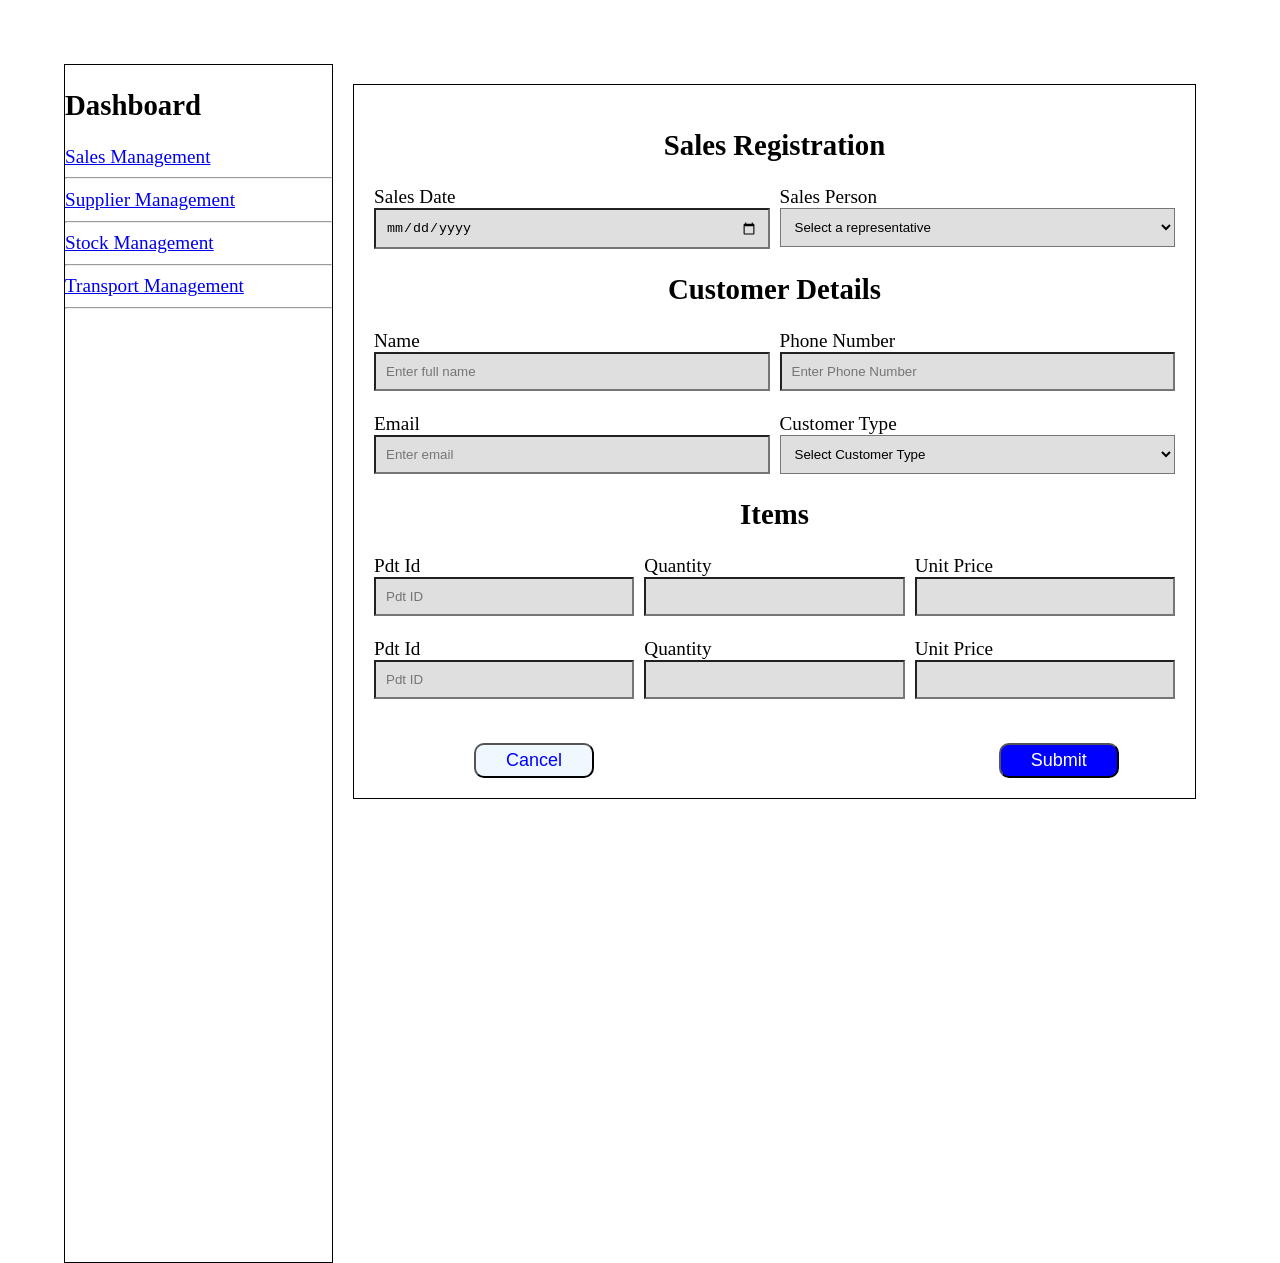
<file: index.html>
<!DOCTYPE html>
<html lang="en">
<head>
    <meta charset="UTF-8">
    <meta name="viewport" content="width=device-width, initial-scale=1.0">
    <title>Sales Registration Form</title>
    <link rel="stylesheet" href="style.css">
    <style>
        
    </style>
<body style="margin: 5%;">   
    <div class="container">
        <div class="sidebar">    
        <h2>Dashboard</h2>
        <div><a href="index.html">Sales Management</a></div><hr>
        <div> <a href="Sales Registration\index2.html">Supplier Management</a> </div><hr>
        <div> <a href="Stock Management">Stock Management</a></div><hr>
        <div> <a href="Transport Management">Transport Management</a></div><hr>
     </div>
      <div class="content"> 
            <form action="">
                <!--section-->
                <section>
                    <h1>Sales Registration</h1>
                    <div class="input-container">
                        <div class="input-section">
                        <label for="salesDate">Sales Date</label>
                        <input type="date">
                    </div>
                    <div class="input-section">
                        <label for="salesPerson">Sales Person</label>
                    <select name="" id="">
                        <option value="">Select a representative</option>
                        <option value="1">Konra Mitchell</option>
                        <option value="2">Robina Keyla</option>
                    </select>
                    </div>
                    </div>
                </section>
                <section> 
                <h1>Customer Details</h1>
                <div class="input-container">
                    <div class="input-section">
                        <label for="Name">Name</label>
                        <input type="text" placeholder="Enter full name">
                    </div>
                    <div class="input-section">
                        <label for="PhoneNumber">Phone Number</label>
                        <input type="number" placeholder="Enter Phone Number">
                    </div>
                    </div>
                    <br>
                <div class="input-container">      
                     <div class="input-section">
                         <label for="Email">Email</label>
                          <input type="email" placeholder="Enter email">
                     </div>  
                     <div class="input-section">   
                  <label for="CustomerType">Customer Type</label>
                  <select> 
                     <option value="">Select Customer Type</option>
                     <option value="1">Whole Seller</option>
                     <option value="2">Retailer</option>
                     <option value="2">Trader</option>
                     <option value="3">Other</option>
                 </select> 
               </div>
            </div>
            </section>
            <section>
             <h1>Items</h1>
             <div class="input-container">
                <div class="input-section">
                <label for="PdtId">Pdt Id</label>
                <input type="text" placeholder="Pdt ID">
                </div>
                <div class="input-section">
                <label for="Quantity">Quantity</label>
                <input type="number">
            </div>
                 <div class="input-section">
                <label for="UnitPrice">Unit Price</label>
                <input type="number">
                </div>
                </div>
                <br>
                <div class="input-container">
                    <div class="input-section">
                        <label for="Pdt Id" >Pdt Id</label>
                        <input type="text" placeholder="Pdt ID">
                    </div>
                    <div class="input-section">
                        <label for="Quantity">Quantity</label>
                        <input type="number">
                    </div>
                    <div class="input-section">
                        <label for="UnitPrice">Unit Price</label>
                        <input type="number">
                    </div>
                </div>
        </section>
            </form>
            <br><br>
            <div>
        <button type="button" id="cancel">Cancel</button>
        <button type="submit" id="submit">Submit</button>
    </div> 

    </div>
    </div>
</body>
</html>
</file>
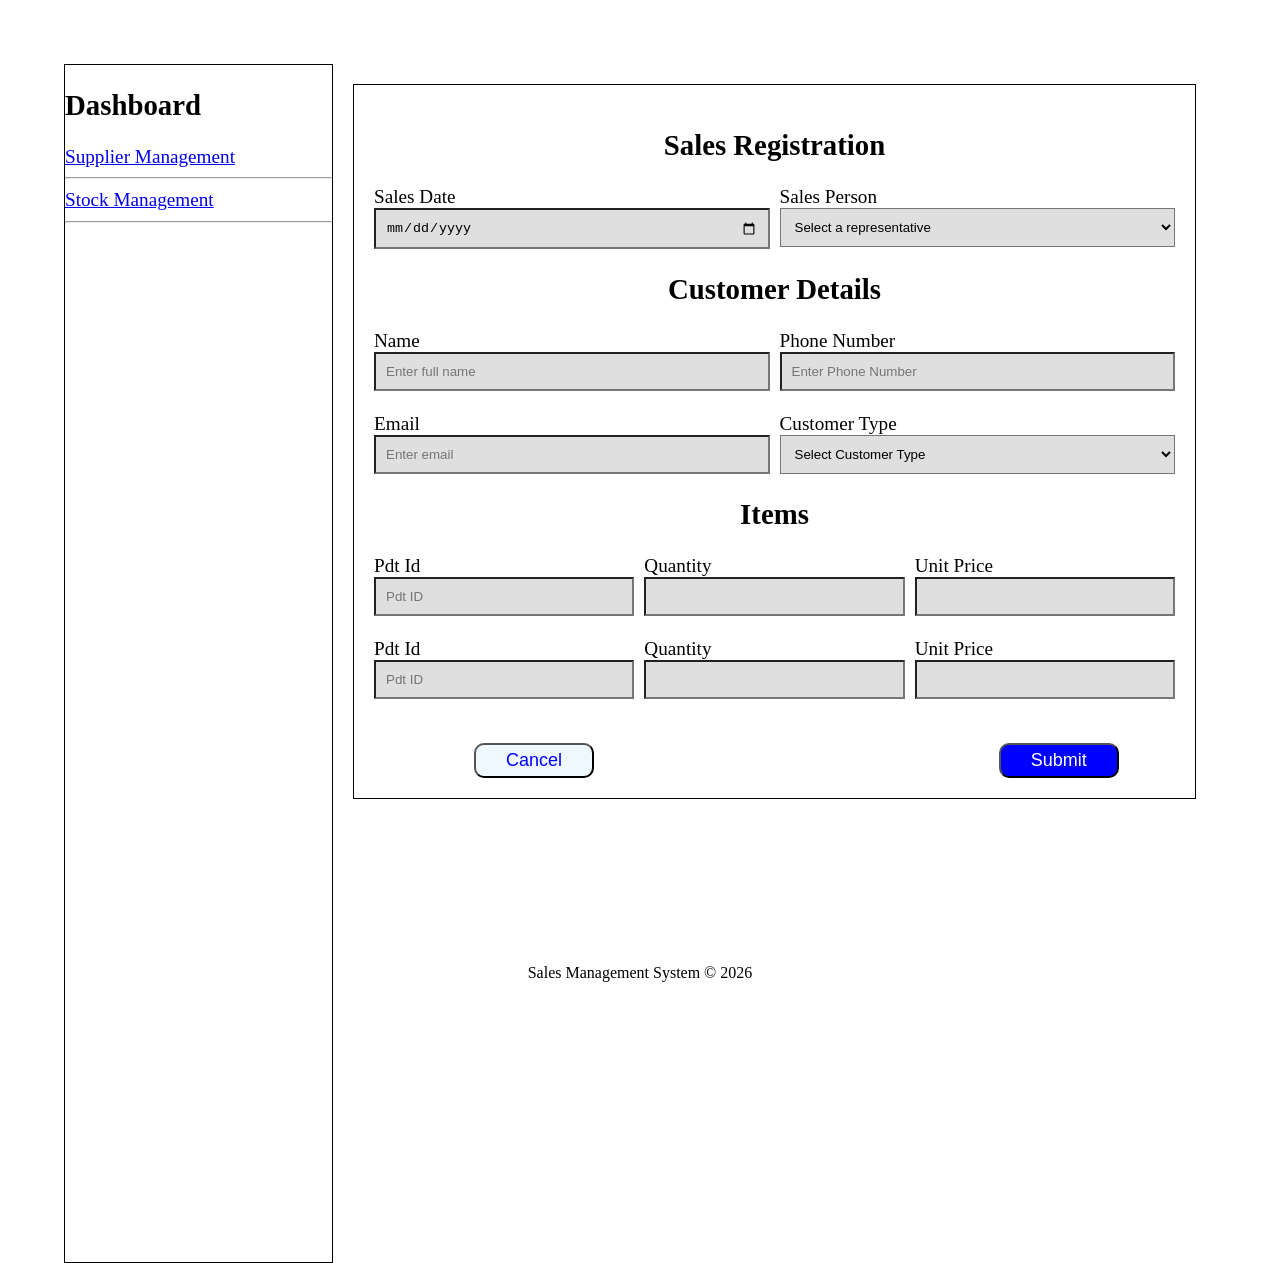
<file: Nyondo Stock Registration Forms/index.html>
<!DOCTYPE html>
<html lang="en">
<head>
    <meta charset="UTF-8">
    <meta name="viewport" content="width=device-width, initial-scale=1.0">
    <title>Sales Registration Form</title>
    <link rel="stylesheet" href="style.css">
    <style>
        
    </style>
<body style="margin: 5%;">   
    <div class="container">
        <div class="sidebar">    
        <h2>Dashboard</h2>
        <!-- <div><a href="index.html">Sales Management</a></div><hr> -->
        <div> <a href="index2.html">Supplier Management</a></div><hr>
        <div> <a href="stock.html">Stock Management</a></div><hr>
        <!-- <div> <a href="Transport Management">Transport Management</a></div><hr> -->
     </div>
      <div class="content"> 
            <form action="">
                <!--section-->
                <section>
                    <h1>Sales Registration</h1>
                    <div class="input-container">
                        <div class="input-section">
                        <label for="salesDate">Sales Date</label>
                        <input type="date">
                    </div>
                    <div class="input-section">
                        <label for="salesPerson">Sales Person</label>
                    <select name="" id="">
                        <option value="">Select a representative</option>
                        <option value="1">Konra Mitchell</option>
                        <option value="2">Robina Keyla</option>
                    </select>
                    </div>
                    </div>
                </section>
                <section> 
                <h1>Customer Details</h1>
                <div class="input-container">
                    <div class="input-section">
                        <label for="Name">Name</label>
                        <input type="text" placeholder="Enter full name">
                    </div>
                    <div class="input-section">
                        <label for="PhoneNumber">Phone Number</label>
                        <input type="number" placeholder="Enter Phone Number">
                    </div>
                    </div>
                    <br>
                <div class="input-container">      
                     <div class="input-section">
                         <label for="Email">Email</label>
                          <input type="email" placeholder="Enter email">
                     </div>  
                     <div class="input-section">   
                  <label for="CustomerType">Customer Type</label>
                  <select> 
                     <option value="">Select Customer Type</option>
                     <option value="1">Whole Seller</option>
                     <option value="2">Retailer</option>
                     <option value="2">Trader</option>
                     <option value="3">Other</option>
                 </select> 
               </div>
            </div>
            </section>
            <section>
             <h1>Items</h1>
             <div class="input-container">
                <div class="input-section">
                <label for="PdtId">Pdt Id</label>
                <input type="text" placeholder="Pdt ID">
                </div>
                <div class="input-section">
                <label for="Quantity">Quantity</label>
                <input type="number">
            </div>
                 <div class="input-section">
                <label for="UnitPrice">Unit Price</label>
                <input type="number">
                </div>
                </div>
                <br>
                <div class="input-container">
                    <div class="input-section">
                        <label for="Pdt Id" >Pdt Id</label>
                        <input type="text" placeholder="Pdt ID">
                    </div>
                    <div class="input-section">
                        <label for="Quantity">Quantity</label>
                        <input type="number">
                    </div>
                    <div class="input-section">
                        <label for="UnitPrice">Unit Price</label>
                        <input type="number">
                    </div>
                </div>
        </section>
            </form>
            <br><br>
            <div>
        <button type="button" id="cancel">Cancel</button>
        <button type="submit" id="submit">Submit</button>
    </div> 
    </div>
    </div>
    <footer style="text-align: center;"> Sales Management System © 2026</footer>
</body>
</html>
</file>
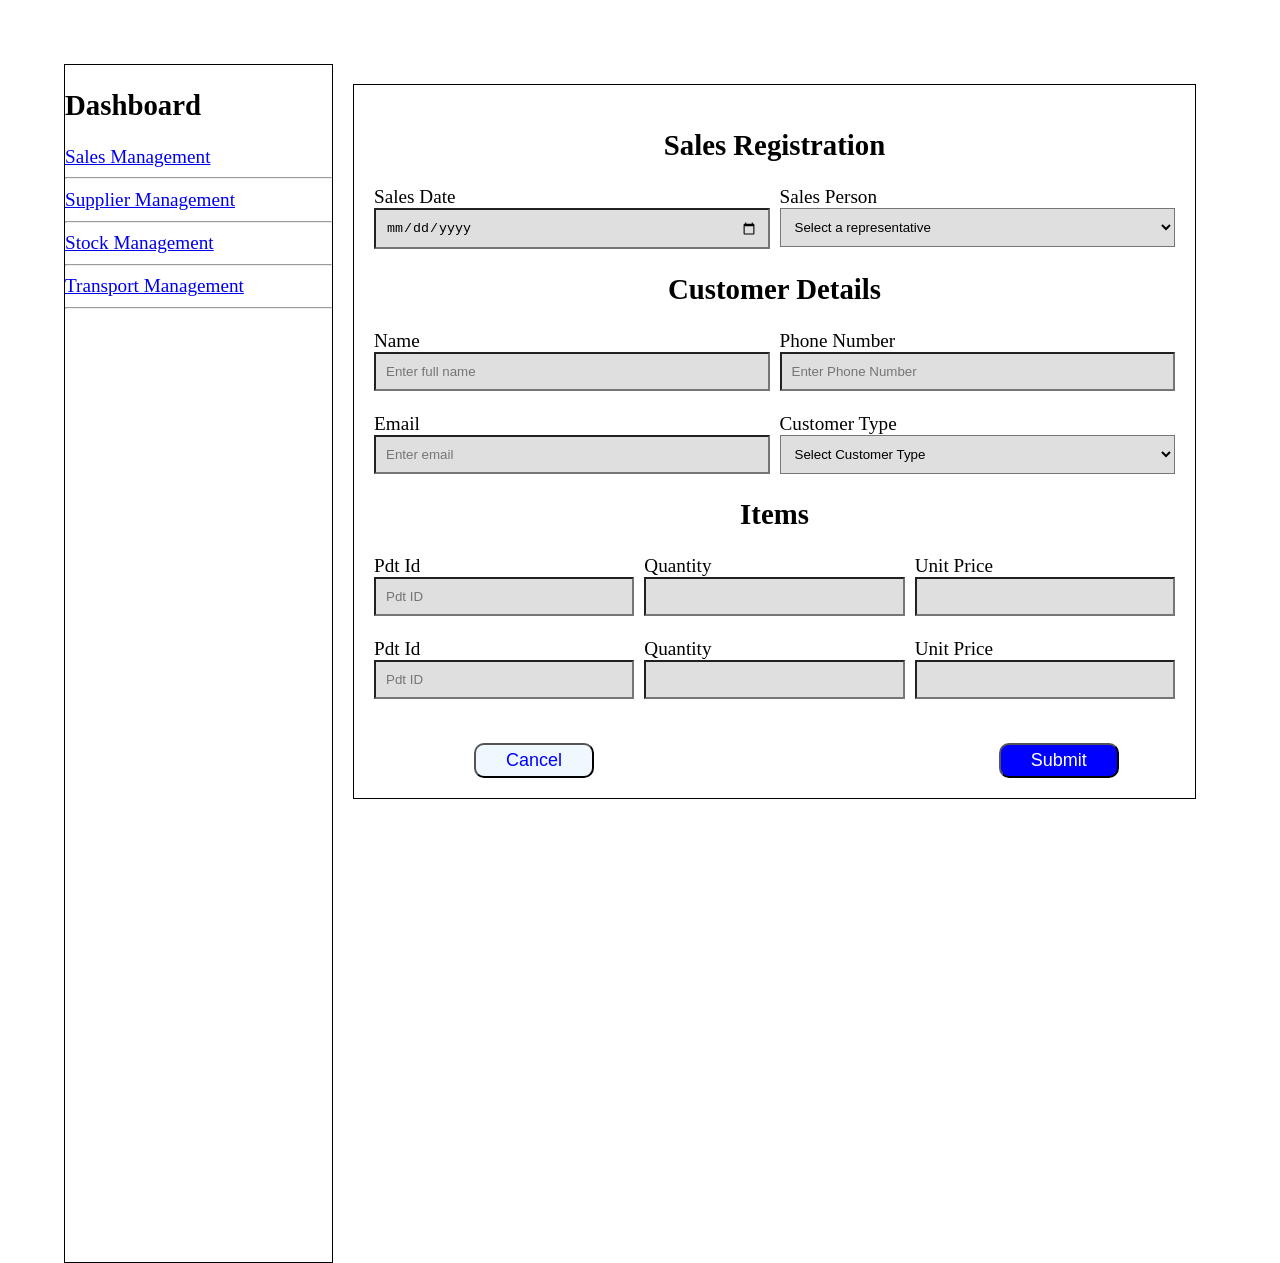
<file: Sales Registration/index.html>
<!DOCTYPE html>
<html lang="en">
<head>
    <meta charset="UTF-8">
    <meta name="viewport" content="width=device-width, initial-scale=1.0">
    <title>Sales Registration Form</title>
    <link rel="stylesheet" href="style.css">
    <style>
        
    </style>
<body style="margin: 5%;">   
    <div class="container">
        <div class="sidebar">    
        <h2>Dashboard</h2>
        <div><a href="../Sales Registration/index.html Registration/index.html">Sales Management</a></div><hr>
        <div> <a href="../Supplier Registration/Supplier Registration/index2.html">Supplier Management</a></div><hr>
        <div> <a href="Stock Management">Stock Management</a></div><hr>
        <div> <a href="Transport Management">Transport Management</a></div><hr>
     </div>
      <div class="content"> 
            <form action="">
                <!--section-->
                <section>
                    <h1>Sales Registration</h1>
                    <div class="input-container">
                        <div class="input-section">
                        <label for="salesDate">Sales Date</label>
                        <input type="date">
                    </div>
                    <div class="input-section">
                        <label for="salesPerson">Sales Person</label>
                    <select name="" id="">
                        <option value="">Select a representative</option>
                        <option value="1">Konra Mitchell</option>
                        <option value="2">Robina Keyla</option>
                    </select>
                    </div>
                    </div>
                </section>
                <section> 
                <h1>Customer Details</h1>
                <div class="input-container">
                    <div class="input-section">
                        <label for="Name">Name</label>
                        <input type="text" placeholder="Enter full name">
                    </div>
                    <div class="input-section">
                        <label for="PhoneNumber">Phone Number</label>
                        <input type="number" placeholder="Enter Phone Number">
                    </div>
                    </div>
                    <br>
                <div class="input-container">      
                     <div class="input-section">
                         <label for="Email">Email</label>
                          <input type="email" placeholder="Enter email">
                     </div>  
                     <div class="input-section">   
                  <label for="CustomerType">Customer Type</label>
                  <select> 
                     <option value="">Select Customer Type</option>
                     <option value="1">Whole Seller</option>
                     <option value="2">Retailer</option>
                     <option value="2">Trader</option>
                     <option value="3">Other</option>
                 </select> 
               </div>
            </div>
            </section>
            <section>
             <h1>Items</h1>
             <div class="input-container">
                <div class="input-section">
                <label for="PdtId">Pdt Id</label>
                <input type="text" placeholder="Pdt ID">
                </div>
                <div class="input-section">
                <label for="Quantity">Quantity</label>
                <input type="number">
            </div>
                 <div class="input-section">
                <label for="UnitPrice">Unit Price</label>
                <input type="number">
                </div>
                </div>
                <br>
                <div class="input-container">
                    <div class="input-section">
                        <label for="Pdt Id" >Pdt Id</label>
                        <input type="text" placeholder="Pdt ID">
                    </div>
                    <div class="input-section">
                        <label for="Quantity">Quantity</label>
                        <input type="number">
                    </div>
                    <div class="input-section">
                        <label for="UnitPrice">Unit Price</label>
                        <input type="number">
                    </div>
                </div>
        </section>
            </form>
            <br><br>
            <div>
        <button type="button" id="cancel">Cancel</button>
        <button type="submit" id="submit">Submit</button>
    </div> 

    </div>
    </div>
</body>
</html>
</file>
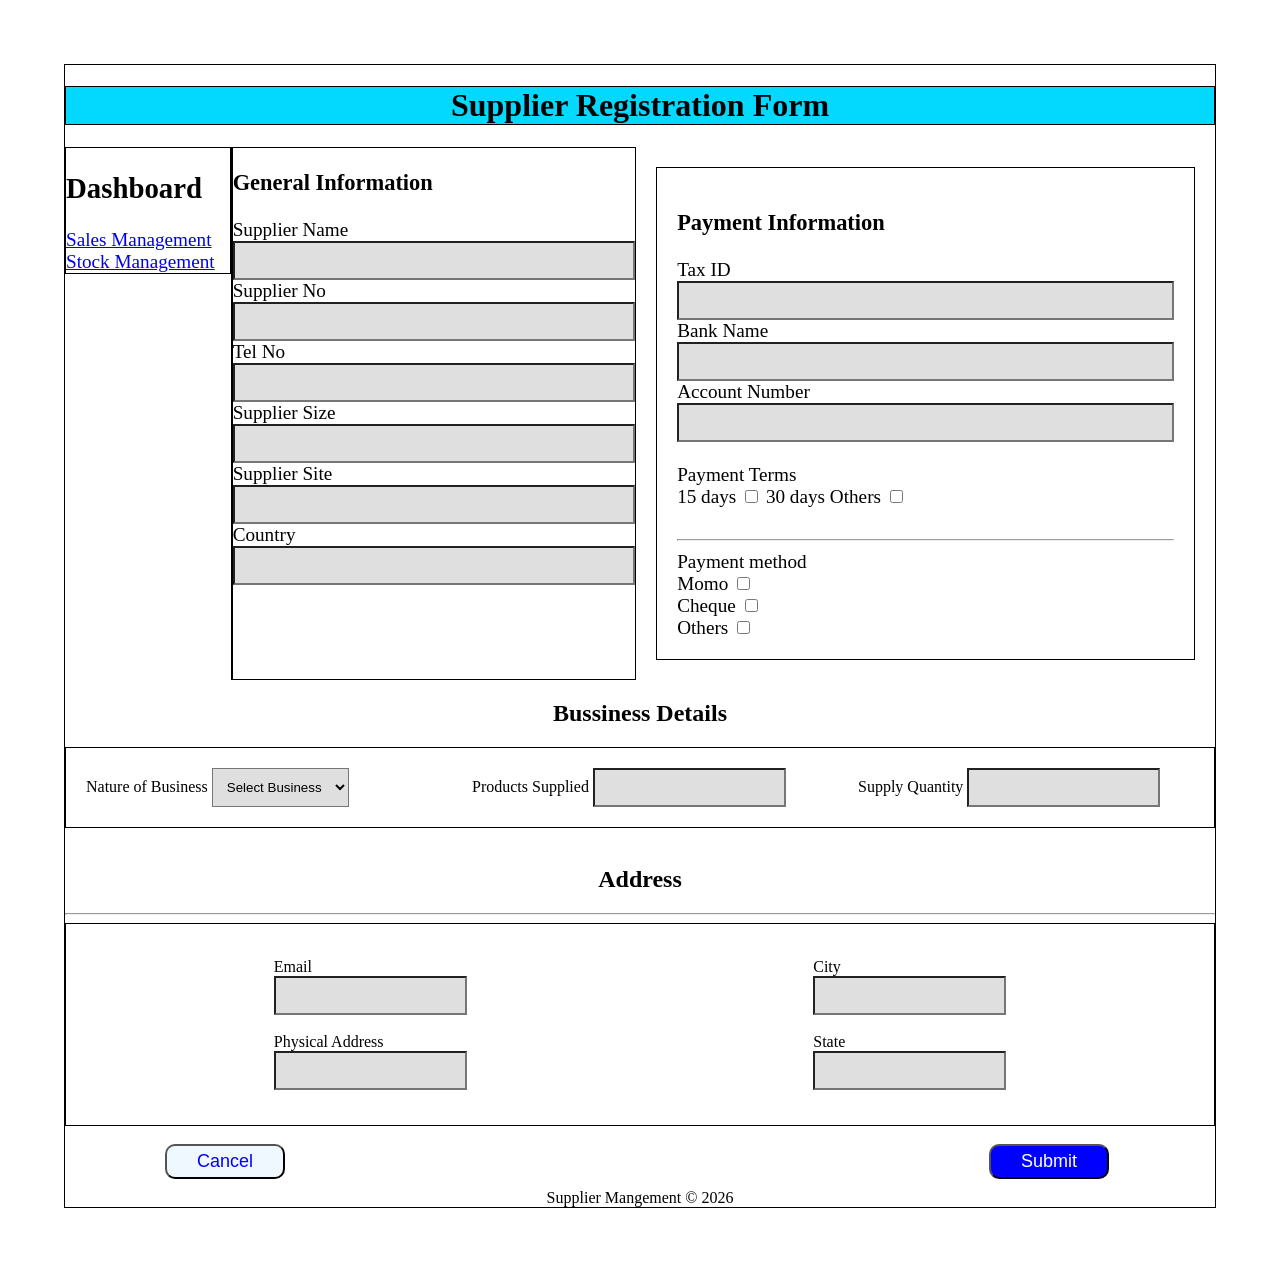
<file: Nyondo Stock Registration Forms/index2.html>
<!DOCTYPE html>
<html lang="en">

<head>
  <meta charset="UTF-8">
  <meta name="viewport" content="width=device-width, initial-scale=1.0">
  <title>Supplier Registration Form</title>
  <link rel="stylesheet" href="index.css">
</head>

<body style="border: 1px solid black; margin: 5%;">
  <h1 style="text-align: center;border: 1px solid black;">Supplier Registration Form</h1>
  <div class="container">
    <div class="sidebar">
      <div style="border: 1px solid black;">
        <h2>Dashboard</h2>
        <div><a href="index.html">Sales Management</a></div>
         <div><a href="stock.html">Stock Management</a></div>
      </div>
    </div>
    <div style="border: 1px solid black; width: 35%;">
      <div class="input-section">
        <h3>General Information</h3>
        <label for="SupplierName">Supplier Name</label>
        <input type="text">
        <label fpr="SupplierNumber">Supplier No</label>
        <input type="text">
        <label for="Contact">Tel No</label>
        <input type="number">
        <label for="suppierSize">Supplier Size</label>
        <input type="number">
        <label for="SupplierSite">Supplier Site</label>
        <input type="text">
        <label for="Country">Country</label>
        <input type="text">
      </div>
    </div>
    <div class="content">
      <form>
        <section>
          <h3>Payment Information</h3>
          <div class="input-container">
            <div class="input-section">
              <label for="TaxID">Tax ID</label>
              <input type="text">
              <label for="BankName">Bank Name</label>
              <input type="text">
              <label for="AccountNumber">Account Number</label>
              <input type="number">
            </div>
          </div>
        </section>
        <section>
          <div class="input-container">
            <div class="input-section">
              <div>
                <br>
                <label for="Payment Method"> Payment Terms</label>
                <input type="hidden"><br>
                <label for="15days">15 days</label>
                <input type="checkbox">
                <label for="30days">30 days</label>
                <label for="Others">Others</label>
                <input type="checkbox">
              </div>
              <br>
              <div>
                <hr>
                <label for="Payment Method">Payment method</label>
                <input type="hidden"><br>
                <label for="Momo">Momo</label>
                <input type="checkbox"><br>
                <label for="Cheque">Cheque</label>
                <input type="checkbox"><br>
                <label for="Others">Others</label>
                <input type="checkbox">
              </div>
            </div>
          </div>
        </section>
    </div>
    </form>
  </div>
  </div>
  <h2 style="text-align: center;">Bussiness Details</h2>
  <div class="content-container">
    <div style="margin: 20px;">
      <label for="nature of Business">Nature of Business</label>
      <select>
        <option value="1">Select Business</option>
        <option value="2">Wholesale</option>
        <option value="2">Retail</option>
        <option value="3">Trader</option>
        <option value="4">Other</option>
      </select>
    </div>
    <div style="margin:20px;">
      <label for="ProductSupplied">Products Supplied</label>
      <input type="text">
    </div>
    <div style="margin:20px;">
      <label for="Supply Quantity">Supply Quantity</label>
      <input type="text">
    </div>
  </div>
  <br>
  <h2 style="text-align: center;">Address</h2>
  <hr>
  <div style="border: 1px solid black; display: flex; flex-direction: row; justify-content: space-around; padding:3%;">
    <div>
      <div style="display:flex; flex-direction: column;">
        <label for="Email">Email</label>
        <input type="text"><br>
      </div>
      <div style="display: flex; flex-direction: column;">
        <label for="Address"> Physical Address</label>
        <input type="text">
      </div>
    </div>

    <div>
      <div style="display:flex; flex-direction: column;">
        <label for="City">City</label>
        <input type="text"><br>
      </div>
      <div style="display:flex; flex-direction: column;">
        <label for="City">State</label>
        <input type="text">
      </div>
    </div>
  </div>
  </div>
  <div>
    </form>
    <br>
    <div>
      <button type="button" id="cancel">Cancel</button>
      <button type="submit" id="submit">Submit</button>
    </div>
    <footer style="text-align: center;">Supplier Mangement © 2026</footer>
</body>

</html>
</file>
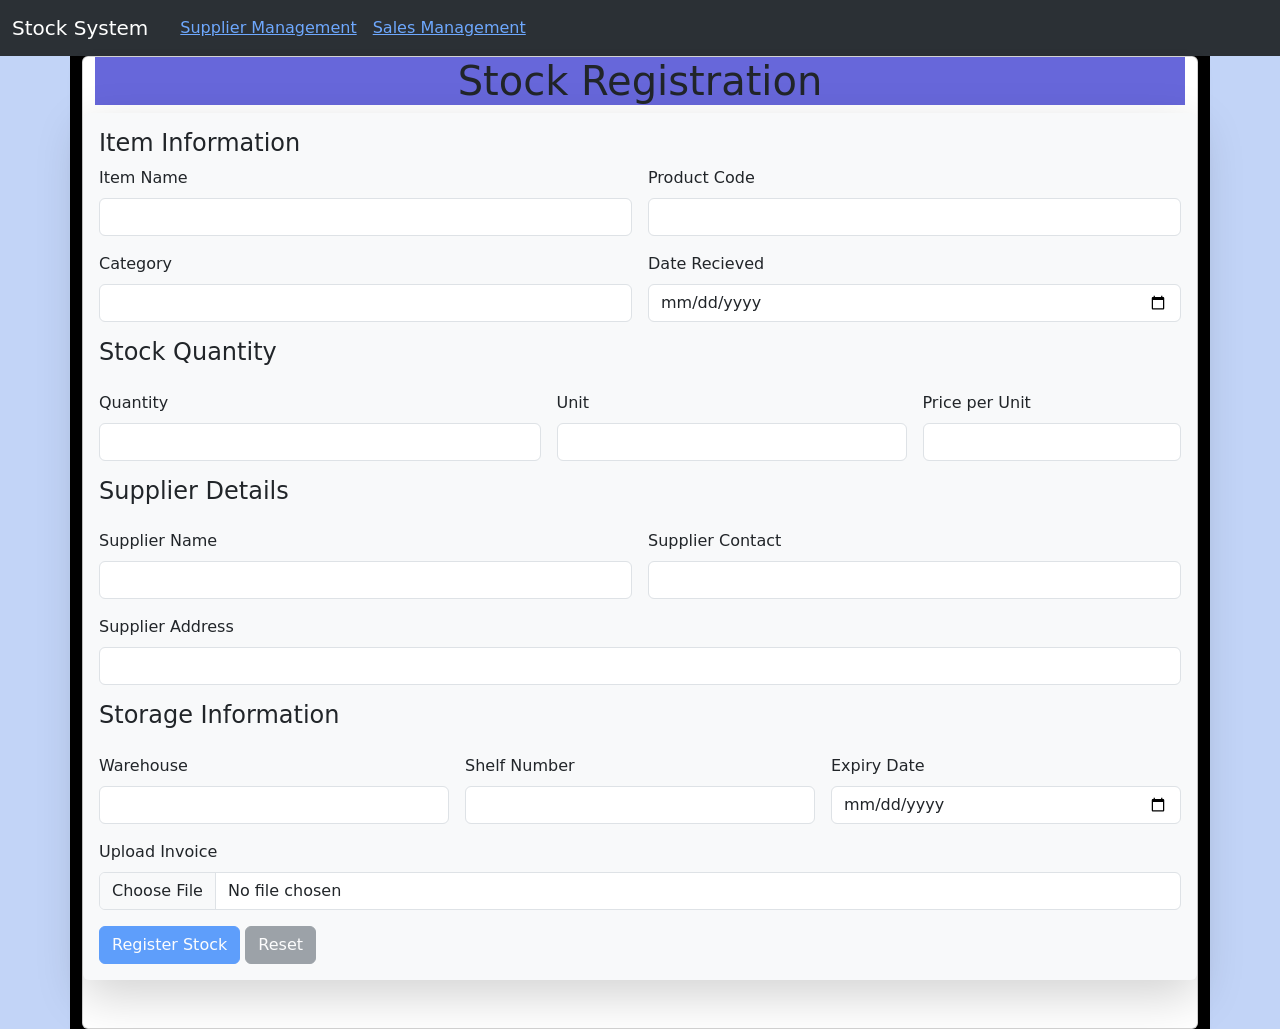
<file: Sales Registration Form/stock.html>
<!doctype html>
<html lang="en">

<head>
  <meta charset="utf-8">
  <meta name="viewport" content="width=device-width, initial-scale=1">
  <title>Bootstrap demo</title>
   <link rel="stylesheet" href="stock.css">
  <link href="https://cdn.jsdelivr.net/npm/bootstrap@5.3.8/dist/css/bootstrap.min.css" rel="stylesheet"
    integrity="sha384-sRIl4kxILFvY47J16cr9ZwB07vP4J8+LH7qKQnuqkuIAvNWLzeN8tE5YBujZqJLB" crossorigin="anonymous">

  <script src="https://cdn.jsdelivr.net/npm/bootstrap@5.3.8/dist/js/bootstrap.bundle.min.js"
    integrity="sha384-FKyoEForCGlyvwx9Hj09JcYn3nv7wiPVlz7YYwJrWVcXK/BmnVDxM+D2scQbITxI"
    crossorigin="anonymous"></script>
</head>
<body style="background-color:rgb(194, 212, 247);">
  <nav class="navbar navbar-expand-lg bg-body-tertiary" data-bs-theme="dark">
    <div class="container-fluid">
      <a class="navbar-brand" href="#">Stock System</a>
      <button class="navbar-toggler" type="button" data-bs-toggle="collapse" data-bs-target="#navbarScroll"
        aria-controls="navbarScroll" aria-expanded="false" aria-label="Toggle navigation">
        <span class="navbar-toggler-icon"></span>
      </button>
      <div class="collapse navbar-collapse" id="navbarScroll">
        <div class="navbar-nav me-auto my-2 my-lg-0 navbar-nav-scroll" style="--bs-scroll-height: 100px;">
          <a class="nav-link" href="#"><a href="index2.html">Supplier Management</a>
            <a class="nav-link" href="#"><a href="index.html">Sales Management</a>
        </div>
      </div>
  </nav>
  <div class="container" style="background-color:black;">
    <!-- Content here -->
     <div class="card shadow">
    <div class="container-fluid">
      <h1 style="text-align: center; background-color: rgb(103, 103, 218);">Stock Registration</h1>
    </div>
    <div class="shadow-lg p-3 mb-5 bg-body-tertiary rounded">
      <h4>Item Information</h4>
      <form class="row g-3">
        <div class="col-md-6">
          <label for="inputEmail4" class="form-label">Item Name</label>
          <input type="email" class="form-control" id="inputEmail4">
        </div>
        <div class="col-md-6">
          <label for="inputPassword4" class="form-label">Product Code</label>
          <input type="password" class="form-control" id="inputPassword4">
        </div>
        <form class="row g-3">
          <div class="col-md-6">
            <label for="inputEmail4" class="form-label">Category</label>
            <input type="text" class="form-control" id="inputEmail4">
          </div>
          <div class="col-md-6">
            <label for="inputPassword4" class="form-label">Date Recieved</label>
            <input type="date" class="form-control" id="inputPassword4">
          </div>
          <h4>Stock Quantity</h4>
          <div class="col-md-5">
            <label for="inputCity" class="form-label">Quantity</label>
            <input type="text" class="form-control" id="inputCity">
          </div>
          <div class="col-md-4">
            <label for="inputState" class="form-label">Unit</label>
            <input type="text" class="form-control" id="inputCity">
          </div>
          <div class="col-md-3">
            <label for="inputZip" class="form-label">Price per Unit</label>
            <input type="text" class="form-control" id="inputZip">
          </div>
          <h4>Supplier Details</h4>
          <form class="row g-3">
            <div class="col-md-6">
              <label for="inputEmail4" class="form-label">Supplier Name</label>
              <input type="email" class="form-control" id="inputEmail4">
            </div>
            <div class="col-md-6">
              <label for="inputPassword4" class="form-label">Supplier Contact</label>
              <input type="password" class="form-control" id="inputPassword4">
            </div>
            <div class="col-12">
              <label for="inputAddress" class="form-label"> Supplier Address</label>
              <input type="text" class="form-control" id="inputAddress">
            </div>

            <h4>Storage Information</h4>
            <div class="col-md-4">
              <label for="inputCity" class="form-label">Warehouse</label>
              <input type="text" class="form-control" id="inputCity">
            </div>
            <div class="col-md-4">
              <label for="inputState" class="form-label">Shelf Number</label>
              <input type="number" class="form-control" id="inputCity">
            </div>
            <div class="col-md-4">
              <label for="inputZip" class="form-label">Expiry Date</label>
              <input type="date" class="form-control" id="inputZip">
            </div>
            <div class="col-12">
              <label for="inputAddress" class="form-label">Upload Invoice</label>
              <input type="file" class="form-control" id="inputAddress">
            </div>
            <div class="col-md-4">
              <a class="btn btn-primary disabled" role="button" aria-disabled="true">Register Stock</a>
              <a class="btn btn-secondary disabled" role="button" aria-disabled="true">Reset</a>
            </div>
          </form>
    </div>
  </div>
  </div>
</body>

</html>
</file>
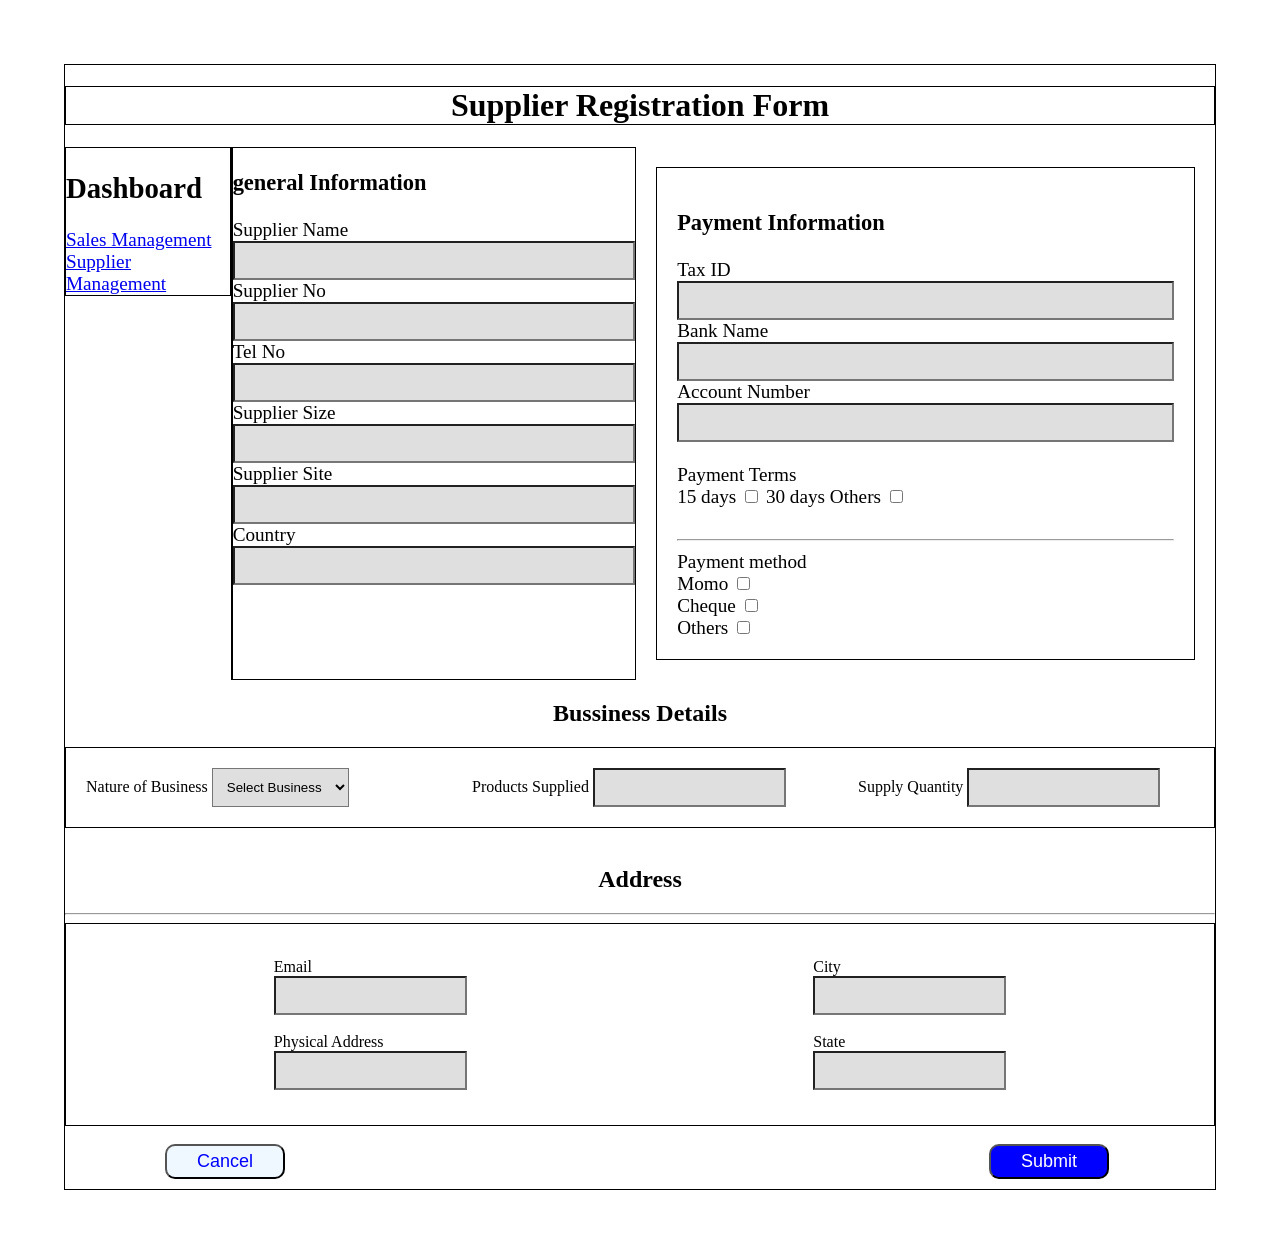
<file: Sales Registration/index2.html>
<!DOCTYPE html>
<html lang="en">

<head>
  <meta charset="UTF-8">
  <meta name="viewport" content="width=device-width, initial-scale=1.0">
  <title>Supplier Registration Form</title>
  <link rel="stylesheet" href="index.css">
</head>

<body style="border: 1px solid black; margin: 5%;">
  <h1 style="text-align: center;border: 1px solid black;">Supplier Registration Form</h1>
  <div class="container">
    <div class="sidebar">
      <div style="border: 1px solid black;">
        <h2>Dashboard</h2>
        <div><a href="../../index.html">Sales Management</a></div>
        <div><a href="./index2.html">Supplier Management</a></div>
      </div>
    </div>
    <div style="border: 1px solid black; width: 35%;">
      <div class="input-section">
        <h3>general Information</h3>
        <label for="SupplierName">Supplier Name</label>
        <input type="text">
        <label fpr="SupplierNumber">Supplier No</label>
        <input type="text">
        <label for="Contact">Tel No</label>
        <input type="number">
        <label for="suppierSize">Supplier Size</label>
        <input type="number">
        <label for="SupplierSite">Supplier Site</label>
        <input type="text">
        <label for="Country">Country</label>
        <input type="text">
        </div>
      </div>
    <div class="content">
      <form>
        <section>
          <h3>Payment Information</h3>
          <div class="input-container">
            <div class="input-section">
              <label for="TaxID">Tax ID</label>
              <input type="text">
              <label for="BankName">Bank Name</label>
              <input type="text">
              <label for="AccountNumber">Account Number</label>
              <input type="number">
            </div>
          </div>
        </section>
        <section>
          <div class="input-container">
            <div class="input-section">
              <div>
                <br>
                <label for="Payment Method"> Payment Terms</label>
                <input type="hidden"><br>
                <label for="15days">15 days</label>
                <input type="checkbox">
                <label for="30days">30 days</label>
                <label for="Others">Others</label>
                <input type="checkbox">
              </div>
              <br>
              <div>
                <hr>
                <label for="Payment Method">Payment method</label>
                <input type="hidden"><br>
                <label for="Momo">Momo</label>
                <input type="checkbox"><br>
                <label for="Cheque">Cheque</label>
                <input type="checkbox"><br>
                <label for="Others">Others</label>
                <input type="checkbox">
              </div>
            </div>
          </div>
        </section>
    </div>
    </form>
  </div>
  </div>
  <h2 style="text-align: center;">Bussiness Details</h2>
   <div class="content-container">
  <div style="margin: 20px;">
    <label for="nature of Business">Nature of Business</label>
    <select>
       <option value="1">Select Business</option>
      <option value="2">Wholesale</option>
      <option value="2">Retail</option>
      <option value="3">Trader</option>
      <option value="4">Other</option>
    </select>
    </div> 
    <div style="margin:20px;" >
     <label for="ProductSupplied">Products Supplied</label>
    <input type="text">
    </div>
     <div style="margin:20px;" >
    <label for="Supply Quantity">Supply Quantity</label>
    <input type="text">
  </div>
  </div>
  <br>
  <h2 style="text-align: center;">Address</h2>
  <hr>
  <div style="border: 1px solid black; display: flex; flex-direction: row; justify-content: space-around; padding:3%;">
    <div>
      <div style="display:flex; flex-direction: column;">
        <label for="Email">Email</label>
        <input type="text"><br>
      </div>
      <div style="display: flex; flex-direction: column;">
        <label for="Address"> Physical Address</label>
        <input type="text">
      </div>
    </div>

    <div>
      <div style="display:flex; flex-direction: column;">
        <label for="City">City</label>
        <input type="text"><br>
      </div>
      <div style="display:flex; flex-direction: column;">
        <label for="City">State</label>
        <input type="text">
      </div>
    </div>
  </div>
  </div>
  <div>
    </form>
    <br>
    <div>
      <button type="button" id="cancel">Cancel</button>
      <button type="submit" id="submit">Submit</button>
    </div>
</body>

</html>
</file>
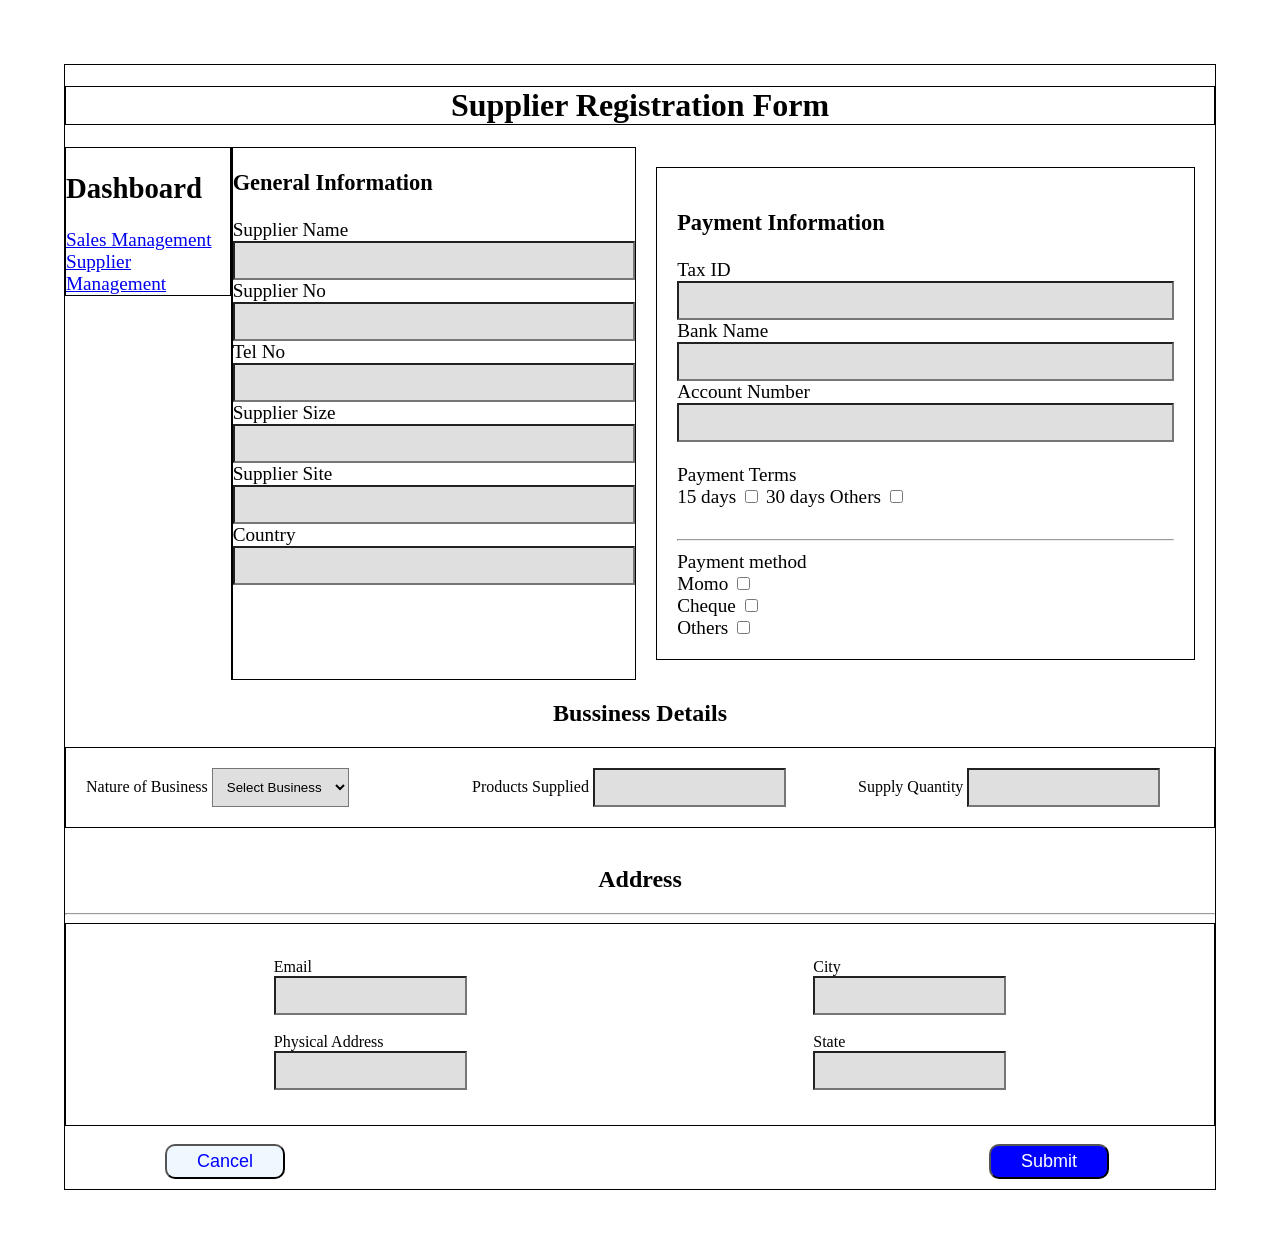
<file: Supplier Registration/Supplier Registration/index2.html>
<!DOCTYPE html>
<html lang="en">

<head>
  <meta charset="UTF-8">
  <meta name="viewport" content="width=device-width, initial-scale=1.0">
  <title>Supplier Registration Form</title>
  <link rel="stylesheet" href="index.css">
</head>

<body style="border: 1px solid black; margin: 5%;">
  <h1 style="text-align: center;border: 1px solid black;">Supplier Registration Form</h1>
  <div class="container">
    <div class="sidebar">
      <div style="border: 1px solid black;">
        <h2>Dashboard</h2>
        <div><a href="../../Sales Registration/index.html">Sales Management</a></div>
        <div><a href="./index2.html">Supplier Management</a></div>
      </div>
    </div>
    <div style="border: 1px solid black; width: 35%;">
      <div class="input-section">
        <h3>General Information</h3>
        <label for="SupplierName">Supplier Name</label>
        <input type="text">
        <label fpr="SupplierNumber">Supplier No</label>
        <input type="text">
        <label for="Contact">Tel No</label>
        <input type="number">
        <label for="suppierSize">Supplier Size</label>
        <input type="number">
        <label for="SupplierSite">Supplier Site</label>
        <input type="text">
        <label for="Country">Country</label>
        <input type="text">
      </div>
    </div>
    <div class="content">
      <form>
        <section>
          <h3>Payment Information</h3>
          <div class="input-container">
            <div class="input-section">
              <label for="TaxID">Tax ID</label>
              <input type="text">
              <label for="BankName">Bank Name</label>
              <input type="text">
              <label for="AccountNumber">Account Number</label>
              <input type="number">
            </div>
          </div>
        </section>
        <section>
          <div class="input-container">
            <div class="input-section">
              <div>
                <br>
                <label for="Payment Method"> Payment Terms</label>
                <input type="hidden"><br>
                <label for="15days">15 days</label>
                <input type="checkbox">
                <label for="30days">30 days</label>
                <label for="Others">Others</label>
                <input type="checkbox">
              </div>
              <br>
              <div>
                <hr>
                <label for="Payment Method">Payment method</label>
                <input type="hidden"><br>
                <label for="Momo">Momo</label>
                <input type="checkbox"><br>
                <label for="Cheque">Cheque</label>
                <input type="checkbox"><br>
                <label for="Others">Others</label>
                <input type="checkbox">
              </div>
            </div>
          </div>
        </section>
    </div>
    </form>
  </div>
  </div>
  <h2 style="text-align: center;">Bussiness Details</h2>
  <div class="content-container">
    <div style="margin: 20px;">
      <label for="nature of Business">Nature of Business</label>
      <select>
        <option value="1">Select Business</option>
        <option value="2">Wholesale</option>
        <option value="2">Retail</option>
        <option value="3">Trader</option>
        <option value="4">Other</option>
      </select>
    </div>
    <div style="margin:20px;">
      <label for="ProductSupplied">Products Supplied</label>
      <input type="text">
    </div>
    <div style="margin:20px;">
      <label for="Supply Quantity">Supply Quantity</label>
      <input type="text">
    </div>
  </div>
  <br>
  <h2 style="text-align: center;">Address</h2>
  <hr>
  <div style="border: 1px solid black; display: flex; flex-direction: row; justify-content: space-around; padding:3%;">
    <div>
      <div style="display:flex; flex-direction: column;">
        <label for="Email">Email</label>
        <input type="text"><br>
      </div>
      <div style="display: flex; flex-direction: column;">
        <label for="Address"> Physical Address</label>
        <input type="text">
      </div>
    </div>

    <div>
      <div style="display:flex; flex-direction: column;">
        <label for="City">City</label>
        <input type="text"><br>
      </div>
      <div style="display:flex; flex-direction: column;">
        <label for="City">State</label>
        <input type="text">
      </div>
    </div>
  </div>
  </div>
  <div>
    </form>
    <br>
    <div>
      <button type="button" id="cancel">Cancel</button>
      <button type="submit" id="submit">Submit</button>
    </div>
</body>

</html>
</file>
<file: style.css>
body {
  padding: 0;
  margin: 0;
}
h1 {
  text-align: center;
}
input {
  padding: 10px;
  background-color: rgba(199, 198, 198, 0.562);
}
select {
  padding: 10px;
  background-color: rgba(199, 198, 198, 0.562);
}
.container {
  width: 100%;
  height: 100vh;
  display: flex;
  flex-direction: row;
  font-size: larger;
  font-weight: 500;
}
.sidebar {
  /* border-right-width: 1px;
            border-right-color: black;
            border-right-style: solid; */
  flex: 1;
  height: 133vh;
  border-right: 1px solid black;
  font-weight: lighter;
  border: 1px solid black;
}
.content {
  flex: 3;
  border: 1px solid black;
  padding: 20px;
  margin: 20px;
  height: fit-content;
}
.input-container {
  display: flex;
  column-gap: 10px;
}
.customer-section {
  display: flex;
  column-gap: 10px;
  flex-direction: row;
}
.input-section {
  display: flex;
  flex-direction: column;
  flex: 1;
}
#cancel {
  background-color: aliceblue;
  color: blue;
  font-size: large;
  text-align: left;
  margin-left: 100px;
  padding: 5px 30px;}
#submit {
  color: white;
  background-color: blue;
  margin-left: 400px;
  padding: 5px 30px;
  font-size: large;
}
button{
  border-radius: 10px;
}
button:hover{
  transform: scale(1.1);
  transition-duration: 1s;
 color: blueviolet;
}
</file>
<file: Nyondo Stock Registration Forms/style.css>
body {
  padding: 0;
  margin: 0;
}
h1 {
  text-align: center;
}
input {
  padding: 10px;
  background-color: rgba(199, 198, 198, 0.562);
}
select {
  padding: 10px;
  background-color: rgba(199, 198, 198, 0.562);
}
.container {
  width: 100%;
  height: 100vh;
  display: flex;
  flex-direction: row;
  font-size: larger;
  font-weight: 500;
}
.sidebar {
  /* border-right-width: 1px;
            border-right-color: black;
            border-right-style: solid; */
  flex: 1;
  height: 133vh;
  border-right: 1px solid black;
  font-weight: lighter;
  border: 1px solid black;
}
.content {
  flex: 3;
  border: 1px solid black;
  padding: 20px;
  margin: 20px;
  height: fit-content;
}
.input-container {
  display: flex;
  column-gap: 10px;
}
.customer-section {
  display: flex;
  column-gap: 10px;
  flex-direction: row;
}
.input-section {
  display: flex;
  flex-direction: column;
  flex: 1;
}
#cancel {
  background-color: aliceblue;
  color: blue;
  font-size: large;
  text-align: left;
  margin-left: 100px;
  padding: 5px 30px;
}
#submit {
  color: white;
  background-color: blue;
  margin-left: 400px;
  padding: 5px 30px;
  font-size: large;
}
button {
  border-radius: 10px;
}
button:hover {
  transform: scale(1.1);
  transition-duration: 1s;
  color: blueviolet;
}
</file>
<file: Sales Registration/style.css>
body {
  padding: 0;
  margin: 0;
}
h1 {
  text-align: center;
}
input {
  padding: 10px;
  background-color: rgba(199, 198, 198, 0.562);
}
select {
  padding: 10px;
  background-color: rgba(199, 198, 198, 0.562);
}
.container {
  width: 100%;
  height: 100vh;
  display: flex;
  flex-direction: row;
  font-size: larger;
  font-weight: 500;
}
.sidebar {
  /* border-right-width: 1px;
            border-right-color: black;
            border-right-style: solid; */
  flex: 1;
  height: 133vh;
  border-right: 1px solid black;
  font-weight: lighter;
  border: 1px solid black;
}
.content {
  flex: 3;
  border: 1px solid black;
  padding: 20px;
  margin: 20px;
  height: fit-content;
}
.input-container {
  display: flex;
  column-gap: 10px;
}
.customer-section {
  display: flex;
  column-gap: 10px;
  flex-direction: row;
}
.input-section {
  display: flex;
  flex-direction: column;
  flex: 1;
}
#cancel {
  background-color: aliceblue;
  color: blue;
  font-size: large;
  text-align: left;
  margin-left: 100px;
  padding: 5px 30px;
}
#submit {
  color: white;
  background-color: blue;
  margin-left: 400px;
  padding: 5px 30px;
  font-size: large;
}
button {
  border-radius: 10px;
}
button:hover {
  transform: scale(1.1);
  transition-duration: 1s;
  color: blueviolet;
}
</file>
<file: Nyondo Stock Registration Forms/index.css>
h1{
  background-color:rgb(3, 217, 255);
}
input {
  padding: 10px;
  background-color: rgba(199, 198, 198, 0.562);
}
select {
  padding: 10px;
  background-color: rgba(199, 198, 198, 0.562);
}

.sidebar {
  flex: 1;
  /* height: 55vh; */
  border-right: 1px solid black;
  font-weight: lighter;
}
.input-section {
  display: flex;
  flex-direction: column;
  flex: 1;
}
.container {
  width: 100%;
  /* height: 80vh; */
  display: flex;
  flex-direction: row;
  font-size: larger;
  font-weight: 500;
}
.input-container {
  display: flex;
  column-gap: 10px;
}
.content {
  flex: 3;
  border: 1px solid black;
  padding: 20px;
  margin: 20px;
  height: fit-content;
}
.content-container {
  border: 1px solid black;
  display: grid;
  grid-template-columns: 2fr 2fr 2fr;
  column-gap: 10px;
  place-content: space-between;
  align-items: center;

  /* display: flex;
  flex-direction: column; */
  /* margin: 20px;  */
  /* display: grid;
  column-gap: 10px; */
  /* align-items: center; */
}
#cancel {
  background-color: aliceblue;
  color: blue;
  font-size: large;
  text-align: left;
  margin-left: 100px;
  padding: 5px 30px;
}
#submit {
  color: white;
  background-color: blue;
  padding: 5px 30px;
  font-size: large;
}
button {
  border-radius: 10px;
  margin-left: 700px;
  margin-bottom: 10px;
}
button:hover {
  transform: scale(1.1);
  transition-duration: 1s;
}
</file>
<file: Sales Registration Form/stock.css>
.card:hover{
      transform: translateY(20px);
      box-shadow: 20px;
    }
 .input{
    background-color: black;
 }
</file>
<file: Sales Registration/index.css>
input {
  padding: 10px;
  background-color: rgba(199, 198, 198, 0.562);
}
select {
  padding: 10px;
  background-color: rgba(199, 198, 198, 0.562);
}

.sidebar {
  flex: 1;
  /* height: 55vh; */
  border-right: 1px solid black;
  font-weight: lighter;
}
.input-section {
  display: flex;
  flex-direction: column;
  flex: 1;
}
.container {
  width: 100%;
  /* height: 80vh; */
  display: flex;
  flex-direction: row;
  font-size: larger;
  font-weight: 500;
}
.input-container {
  display: flex;
  column-gap: 10px;
}
.content {
  flex: 3;
  border: 1px solid black;
  padding: 20px;
  margin: 20px;
  height: fit-content;
}
.content-container {
  border: 1px solid black;
  display: grid;
  grid-template-columns:2fr 2fr 2fr;
  column-gap: 10px;
  place-content: space-between;
  align-items: center;

  /* display: flex;
  flex-direction: column; */
  /* margin: 20px;  */
  /* display: grid;
  column-gap: 10px; */
  /* align-items: center; */
}
#cancel {
    background-color: aliceblue;
  color: blue;
  font-size: large;
  text-align: left;
  margin-left: 100px;
  padding: 5px 30px;
}
#submit {
   color: white;
  background-color: blue;
  padding: 5px 30px;
  font-size: large;
}
button {
  border-radius: 10px;
  margin-left: 700px;
  margin-bottom: 10px;
}
button:hover{
  transform: scale(1.1);
  transition-duration: 1s;
}
</file>
<file: Supplier Registration/Supplier Registration/index.css>
input {
  padding: 10px;
  background-color: rgba(199, 198, 198, 0.562);
}
select {
  padding: 10px;
  background-color: rgba(199, 198, 198, 0.562);
}

.sidebar {
  flex: 1;
  /* height: 55vh; */
  border-right: 1px solid black;
  font-weight: lighter;
}
.input-section {
  display: flex;
  flex-direction: column;
  flex: 1;
}
.container {
  width: 100%;
  /* height: 80vh; */
  display: flex;
  flex-direction: row;
  font-size: larger;
  font-weight: 500;
}
.input-container {
  display: flex;
  column-gap: 10px;
}
.content {
  flex: 3;
  border: 1px solid black;
  padding: 20px;
  margin: 20px;
  height: fit-content;
}
.content-container {
  border: 1px solid black;
  display: grid;
  grid-template-columns: 2fr 2fr 2fr;
  column-gap: 10px;
  place-content: space-between;
  align-items: center;

  /* display: flex;
  flex-direction: column; */
  /* margin: 20px;  */
  /* display: grid;
  column-gap: 10px; */
  /* align-items: center; */
}
#cancel {
  background-color: aliceblue;
  color: blue;
  font-size: large;
  text-align: left;
  margin-left: 100px;
  padding: 5px 30px;
}
#submit {
  color: white;
  background-color: blue;
  padding: 5px 30px;
  font-size: large;
}
button {
  border-radius: 10px;
  margin-left: 700px;
  margin-bottom: 10px;
}
button:hover {
  transform: scale(1.1);
  transition-duration: 1s;
}
</file>
